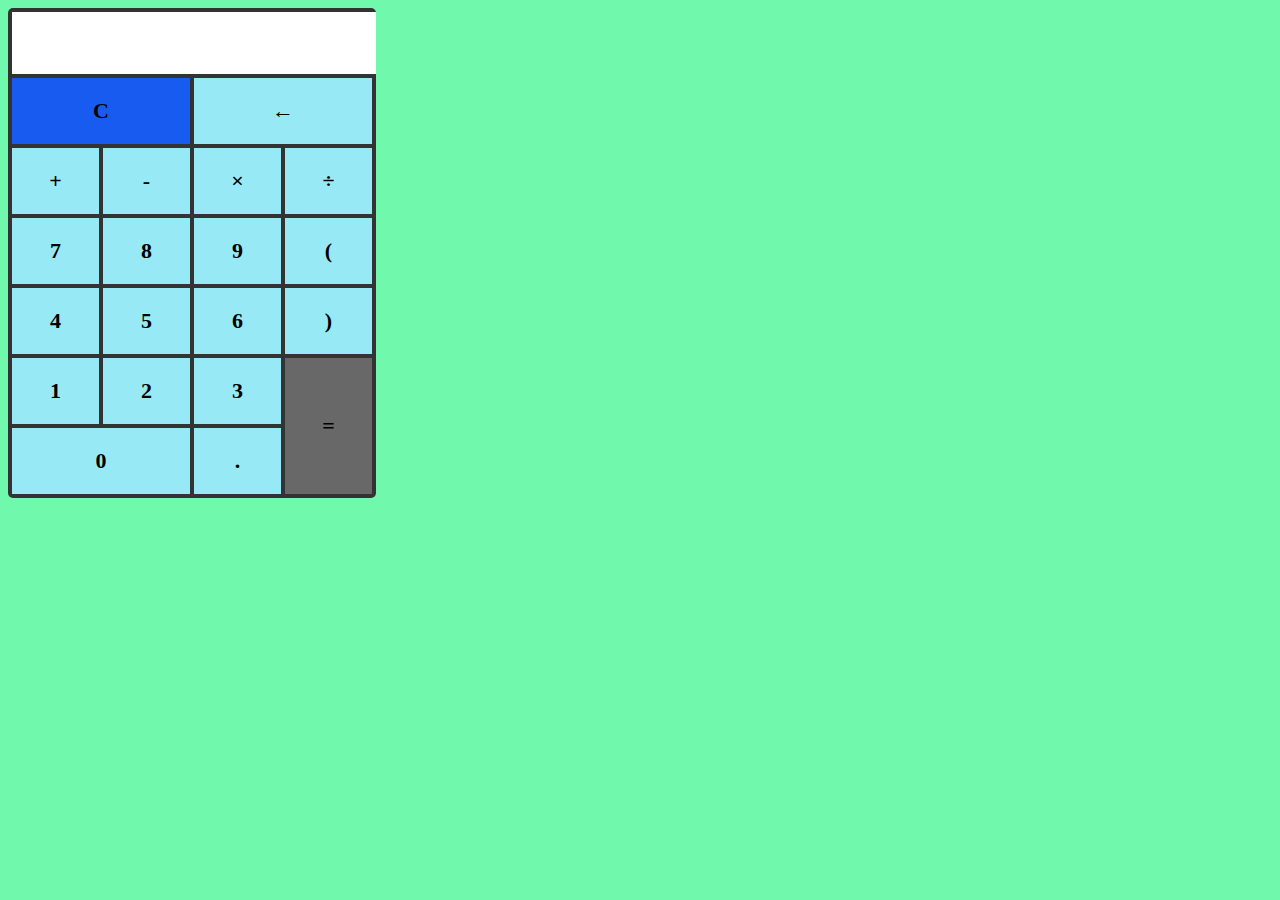
<file: js/calc2/index.html>
<!DOCTYPE html>
<html lang="ru">
<head>
    <meta charset="UTF-8">
    <meta name="viewport" content="width=device-width, initial-scale=1.0">
    <link rel="stylesheet" href="./style.css">
    <title>Calc</title>
</head>
<body>
    <div class="conteiner">
        <div class="item input"><form name="form"><input type="text" name="textview" readonly></form></div>
        <div class="item clean" onclick="clean()">C</div>
        <div class="item back" onclick="back()">&larr;</div>
        <div class="item" onclick="insert('+')">+</div>
        <div class="item" onclick="insert('-')">-</div>
        <div class="item" onclick="insert('*')">&times;</div>
        <div class="item" onclick="insert('/')">&divide;</div>
        <div class="item" onclick="insert('7')">7</div>
        <div class="item" onclick="insert('8')">8</div>
        <div class="item" onclick="insert('9')">9</div>
        <div class="item" onclick="insert('(')">(</div>
        <div class="item" onclick="insert('4')">4</div>
        <div class="item" onclick="insert('5')">5</div>
        <div class="item" onclick="insert('6')">6</div>
        <div class="item" onclick="insert(')')">)</div>
        <div class="item" onclick="insert('1')">1</div>
        <div class="item" onclick="insert('2')">2</div>
        <div class="item" onclick="insert('3')">3</div>
        <div class="item equal" onclick="equal()">=</div>
        <div class="item zero" onclick="insert('0')">0</div>
        <div class="item" onclick="insert('.')">.</div>
    </div>
    <script src="./calc.js"></script>
</body>
</html>
</file>
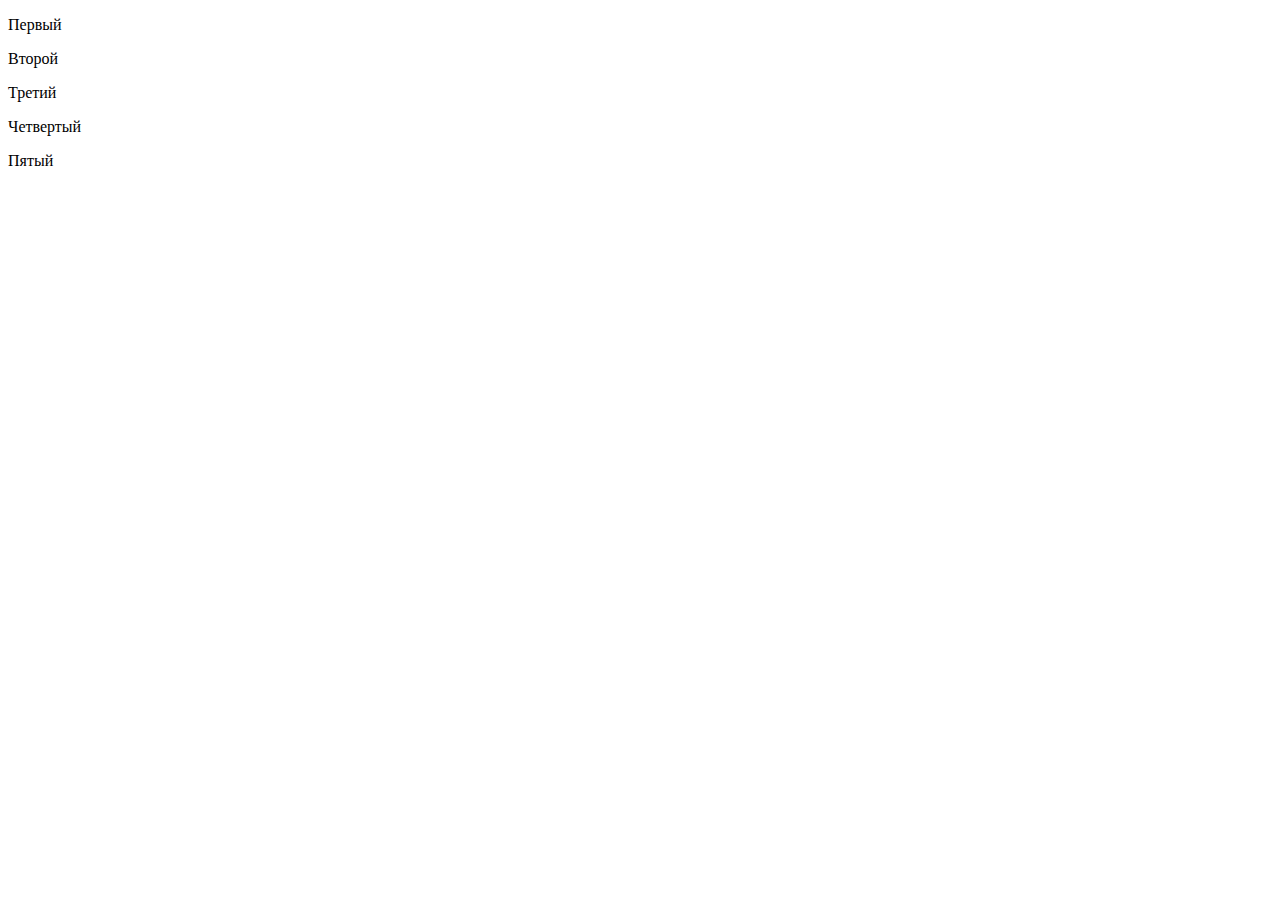
<file: js/DOM/index.html>
<!DOCTYPE html>
<html lang="ru">
<head>
    <meta charset="UTF-8">
    <meta name="viewport" content="width=device-width, initial-scale=1.0">
    <title>Document</title>
</head>
<body>
    <p>Первый</p>
    <p class="paragraph">Второй</p>
    <p class="paragraph">Третий</p>
    <div>
        <p id="four">Четвертый</p>
        <p>Пятый</p>
    </div>
<script src="./main.js"></script>
</body>
</html>
</file>
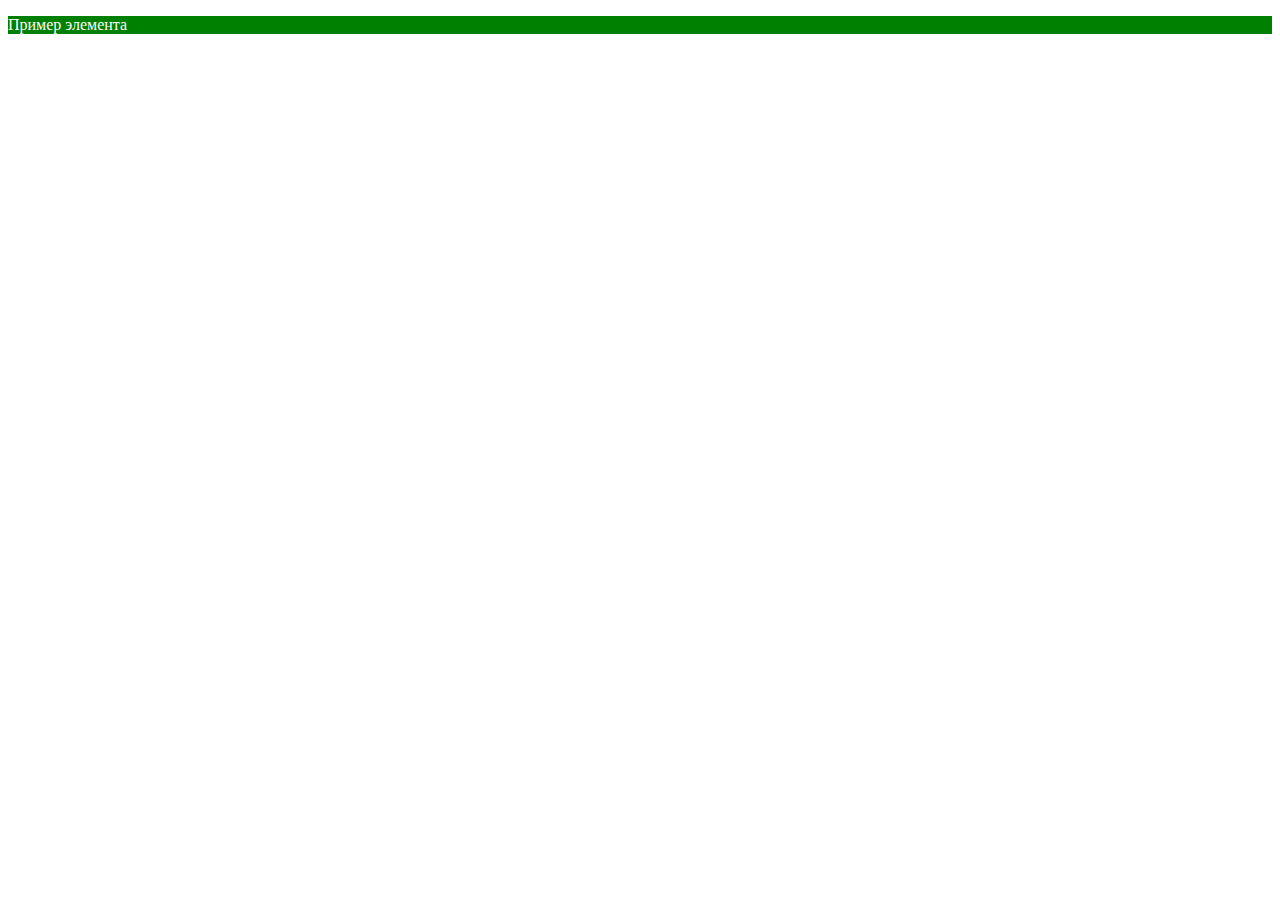
<file: js/DomJs1/index.html>
<!DOCTYPE html>
<html lang="ru">
<head>
    <meta charset="UTF-8">
    <meta name="viewport" content="width=device-width, initial-scale=1.0">
    <link rel="stylesheet" href="./style.css">
    <title>DOM</title>
</head>
<body>
    <div id="out">

    </div>
    <script src="./script.js"></script>
</body>
</html>
</file>
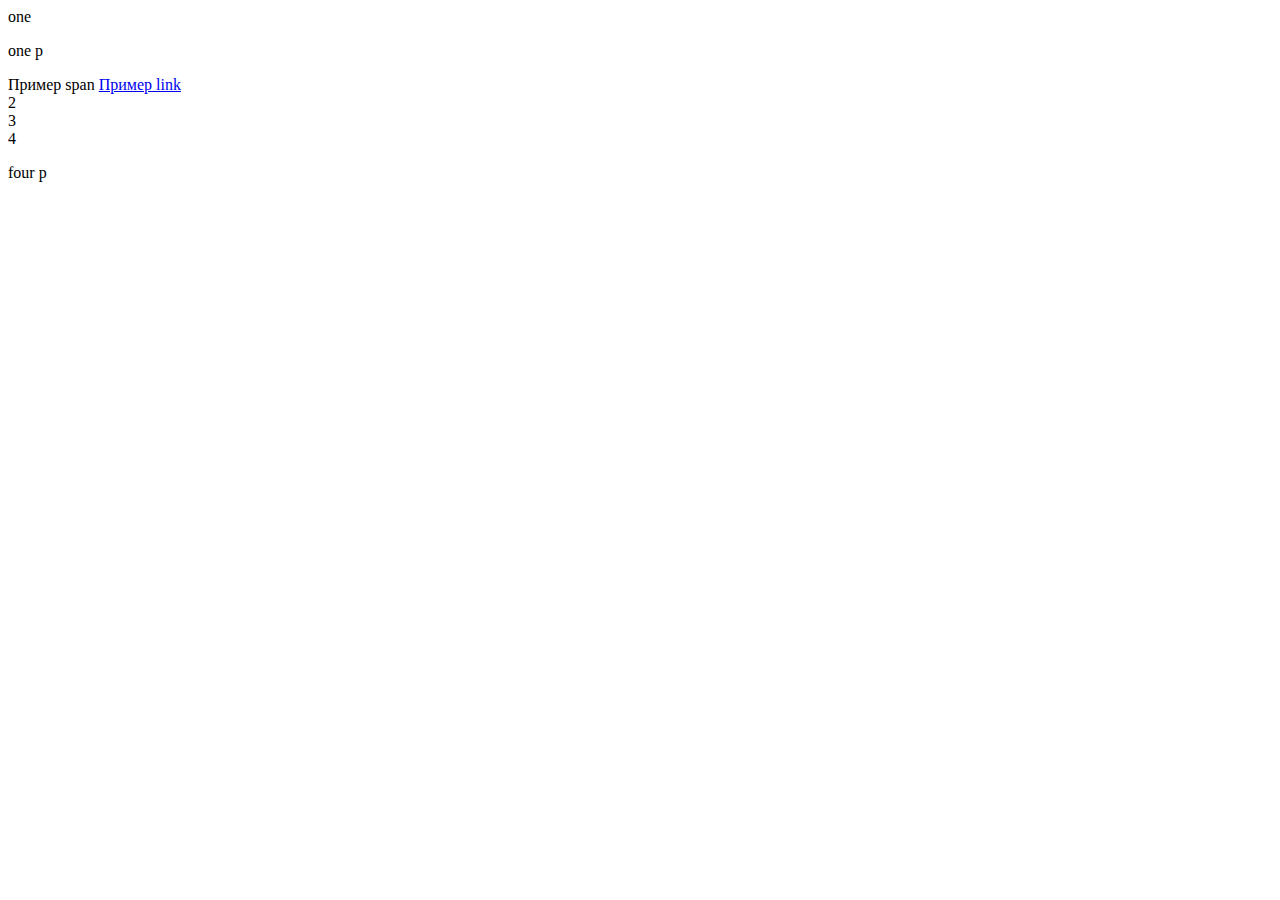
<file: js/DomJs2/index.html>
<!DOCTYPE html>
<html lang="ru">
<head>
    <meta charset="UTF-8">
    <meta name="viewport" content="width=\, initial-scale=1.0">
    <link rel="stylesheet" href="./style.css">
    <title>DOM</title>
</head>
<body>
    <div> one 
        <p> one p </p>
        <span>Пример span</span>
        <a href="#">Пример link</a>
    </div>
    <div> 2 </div>
    <div> 3 </div>
    <div id="four4"> 4 <p> four p </p></div>

    <script src="./js.js"></script>

</body>
</html>
</file>
<file: js/calc2/style.css>
body {
    background-color: #70f8ad;
    user-select: none; /*убрать выделение у символов*/
}

.conteiner {
    display: grid;
    grid-template-columns: 1fr 1fr 1fr 1fr;
    grid-gap: 4px;
    background-color: #333333;
    padding: 4px;
    border-radius: 5px;
    max-width: 360px;
    font-family: 'Tahoma';
}

.item {
    background-color: rgb(151, 234, 245);
    color: black;
    padding: 20px;
    display: flex;
    justify-content: center;
    align-items: center;
    font-size: 22px;
    cursor: pointer;
    font-weight: bold;
}

form {
    max-width: 100%;
}

input {
    width: 100%;
    height: 60px;
    border: none;
    font-size: 30px;
    outline: none;
    text-align: right;
}

.input {
    grid-column: 1/-1;
    padding: 0;
}

.clean {
    grid-column: 1/3;
    background-color: rgb(23, 91, 240);
}

.back {
    grid-column: 3/-1;
}

.equal {
    grid-column: 4;
    grid-row: 6/8;
    background-color: #696868;
}

.zero {
    grid-column: 1/3;
    
}
</file>
<file: js/DomJs1/style.css>
.green {
    background: green;
    color: white;
}
</file>
<file: js/DomJs2/style.css>

</file>
